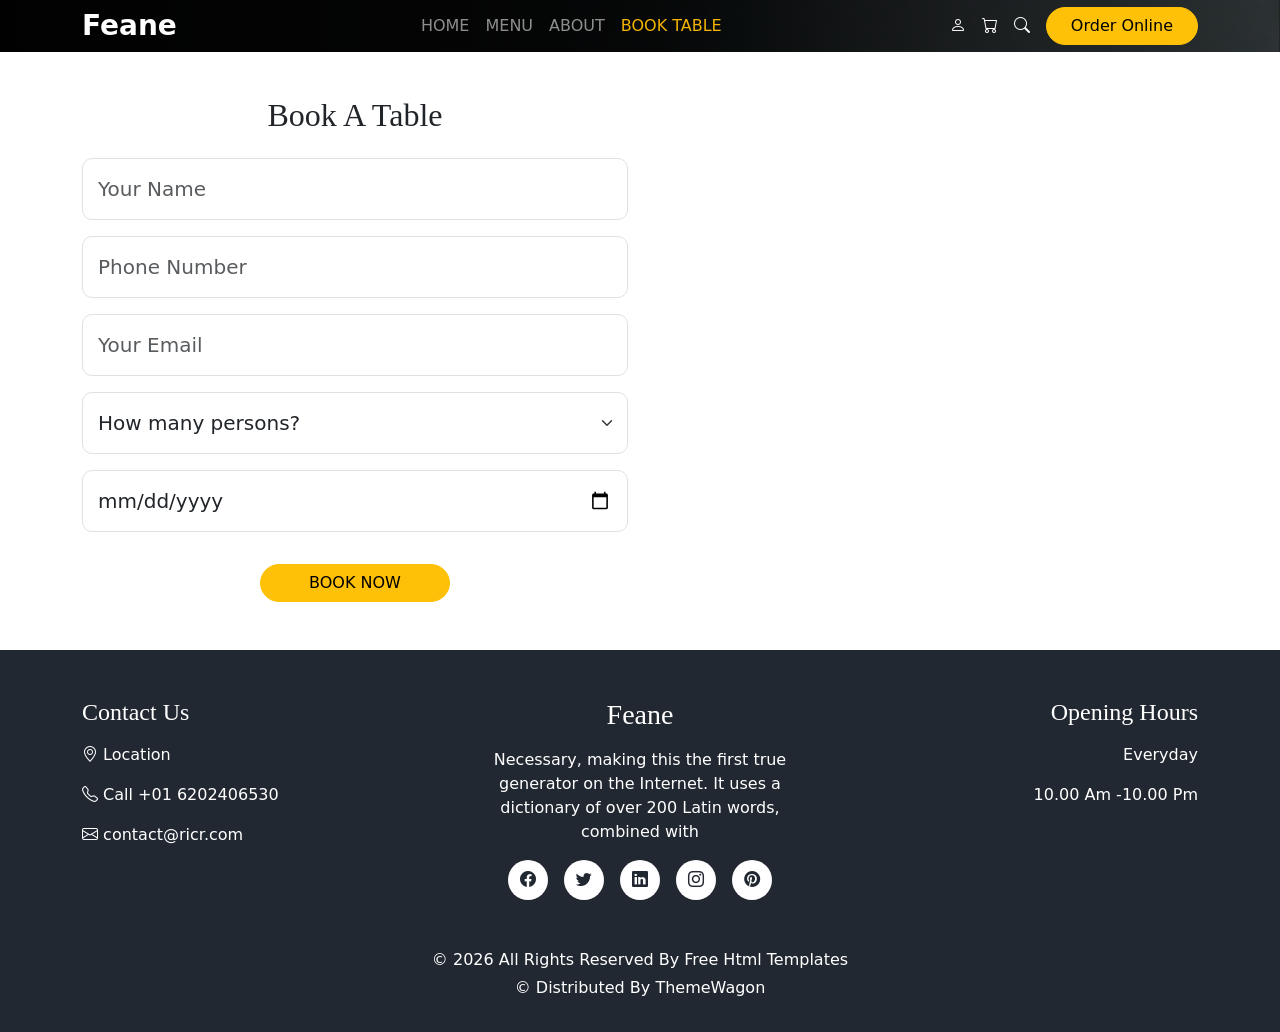
<file: feane/book.html>
<!doctype html>
<html lang="en">
  <head>
    <meta charset="UTF-8" />
    <meta name="viewport" content="width=device-width, initial-scale=1.0" />
    <title>Document</title>
    <link
      href="https://cdn.jsdelivr.net/npm/bootstrap@5.3.0/dist/css/bootstrap.min.css"
      rel="stylesheet"
    />
    <link
      href="https://cdn.jsdelivr.net/npm/bootstrap-icons/font/bootstrap-icons.css"
      rel="stylesheet"
    />
    <link rel="stylesheet" href="style.css" />
  </head>

  <body>
<nav class="navbar navbar-expand-lg navbar-dark position-absolute w-100  bg-color">
      <div class="container">
        <a class="navbar-brand itlic fs-3 fw-bold" href="index.html">Feane</a>

        <button
          class="navbar-toggler"
          data-bs-toggle="collapse"
          data-bs-target="#nav"
        >
          <span class="navbar-toggler-icon"></span>
        </button>

        <div class="collapse navbar-collapse justify-content-center" id="nav">
          <ul class="navbar-nav">
            <li class="nav-item">
              <a class="nav-link " href="index.html">HOME</a>
            </li>
            <li class="nav-item">
              <a class="nav-link" href="menu.html">MENU</a>
            </li>
            <li class="nav-item">
              <a class="nav-link " href="about.html">ABOUT</a>
            </li>
            <li class="nav-item">
              <a class="nav-link active" href="book.html">BOOK TABLE</a>
            </li>
          </ul>
        </div>

        <div class="d-flex align-items-center gap-3">
          <i class="bi bi-person text-white"></i>
          <i class="bi bi-cart text-white"></i>
          <i class="bi bi-search text-white"></i>
          <button class="btn btn-warning rounded-pill px-4">
            Order Online
          </button>
        </div>
      </div>
    </nav>
    <section class="book py-5 mt-5">
      <div class="container">
        <div class="row">
          <div class="col-md-6">
            <h2 class="title-font mb-4 text-center">Book A Table</h2>

            <form class="d-flex flex-column gap-3">
              <input
                type="text"
                class="form-control form-control-lg"
                placeholder="Your Name"
              />
              <input
                type="text"
                class="form-control form-control-lg"
                placeholder="Phone Number"
              />
              <input
                type="email"
                class="form-control form-control-lg"
                placeholder="Your Email"
              />

              <select class="form-select form-select-lg">
                <option>How many persons?</option>
                <option>1 Person</option>
                <option>2 Persons</option>
                <option>3 Persons</option>
                <option>4 Persons</option>
              </select>

              <input type="date" class="form-control form-control-lg" />

              <button
                class="btn btn-warning rounded-pill px-5 mt-3 align-self-center"
              >
                BOOK NOW
              </button>
            </form>
          </div>
        </div>
      </div>
    </section>

    <footer class="footer text-white pt-5 pb-3">
      <div class="container text-center text-md-start">
        <div class="row">
          <div class="col-md-4 mb-4">
            <h4 class="title-font mb-3">Contact Us</h4>
            <p><i class="bi bi-geo-alt"></i> Location</p>
            <p><i class="bi bi-telephone"></i> Call +01 6202406530</p>
            <p><i class="bi bi-envelope"></i> contact@ricr.com</p>
          </div>

          <div class="col-md-4 mb-4 text-center">
            <h3 class="title-font mb-3">Feane</h3>
            <p>
              Necessary, making this the first true generator on the Internet.
              It uses a dictionary of over 200 Latin words, combined with
            </p>

            <div class="d-flex justify-content-center gap-3 mt-3">
              <a href="#" class="social-icon"><i class="bi bi-facebook"></i></a>
              <a href="#" class="social-icon"><i class="bi bi-twitter"></i></a>
              <a href="#" class="social-icon"><i class="bi bi-linkedin"></i></a>
              <a href="#" class="social-icon"
                ><i class="bi bi-instagram"></i
              ></a>
              <a href="#" class="social-icon"
                ><i class="bi bi-pinterest"></i
              ></a>
            </div>
          </div>

          <div class="col-md-4 mb-4 text-md-end text-center">
            <h4 class="title-font mb-3">Opening Hours</h4>
            <p>Everyday</p>
            <p>10.00 Am -10.00 Pm</p>
          </div>
        </div>

        <div class="text-center mt-4">
          <p class="mb-1">© 2026 All Rights Reserved By Free Html Templates</p>
          <p>© Distributed By ThemeWagon</p>
        </div>
      </div>
    </footer>
  </body>
</html>
</file>
<file: feane/style.css>
.hero {
  height: 100vh;
  background: linear-gradient(to right, rgba(0, 0, 0, 0.9), rgba(0, 0, 0, 0.3)),
    url("https://themewagon.github.io/feane/images/hero-bg.jpg") center/cover no-repeat;
  font-family: "Dancing Script", cursive;
}

.bg-color {
  top: 0%;
  padding: 0;
  margin: 0;
  color: white;
  background: linear-gradient(to right, rgba(0, 0, 0, 0.9), rgba(0, 0, 0, 0.3)),
    url("image.png") center/cover no-repeat;
  
}

.navbar-nav .nav-link.active {
  color: #f4b400 !important;
}

.title-font {
  font-family: "Dancing Script", cursive;
}

.offer-img {
  width: 140px;
  height: 140px;
  border-radius: 50%;
  border: 5px solid #f4b400;
  object-fit: cover;
}

.menu-card {
  border: none;
  border-radius: 20px;
  overflow: hidden;
  transition: 0.3s;
}

.menu-card:hover {
  transform: translateY(-8px);
}

.menu-top {
  background: #f1f2f3;
  text-align: center;
  padding: 30px;
  border-bottom-left-radius: 40px;
}

.menu-top img {
  height: 120px;
}

.menu-bottom {
  background: #222831;
  color: #fff;
  padding: 20px;
  text-align: start;
}

.about {
  background: #222831;
}

.about img {
  margin-top: 50px;
  max-width: 70%;
  padding: 10px;
  transition: 0.3s;
}

.about img:hover {
  transform: scale(1.05);
}

.book input,
.book select {
  padding: 15px;
  border-radius: 10px;
}

.book input:focus,
.book select:focus {
  box-shadow: none;
  border-color: #f4b400;
}

.book button {
  width: fit-content;
}

.testimonial-box {
  background: #222831;
  color: #fff;
  padding: 25px;
  border-radius: 10px;
  text-align: left;
}

.testimonial-img {
  margin-top: 20px;
}

.testimonial-img img {
  width: 90px;
  height: 90px;
  border-radius: 50%;
  border: 5px solid #f4b400;
  object-fit: cover;
}

.footer {
  background: #222831;
}

.social-icon {
  width: 40px;
  height: 40px;
  background: #fff;
  color: #222831;
  display: flex;
  align-items: center;
  justify-content: center;
  border-radius: 50%;
  text-decoration: none;
  transition: 0.3s;
}

.social-icon:hover {
  background: #f4b400;
  color: #fff;
}
</file>
